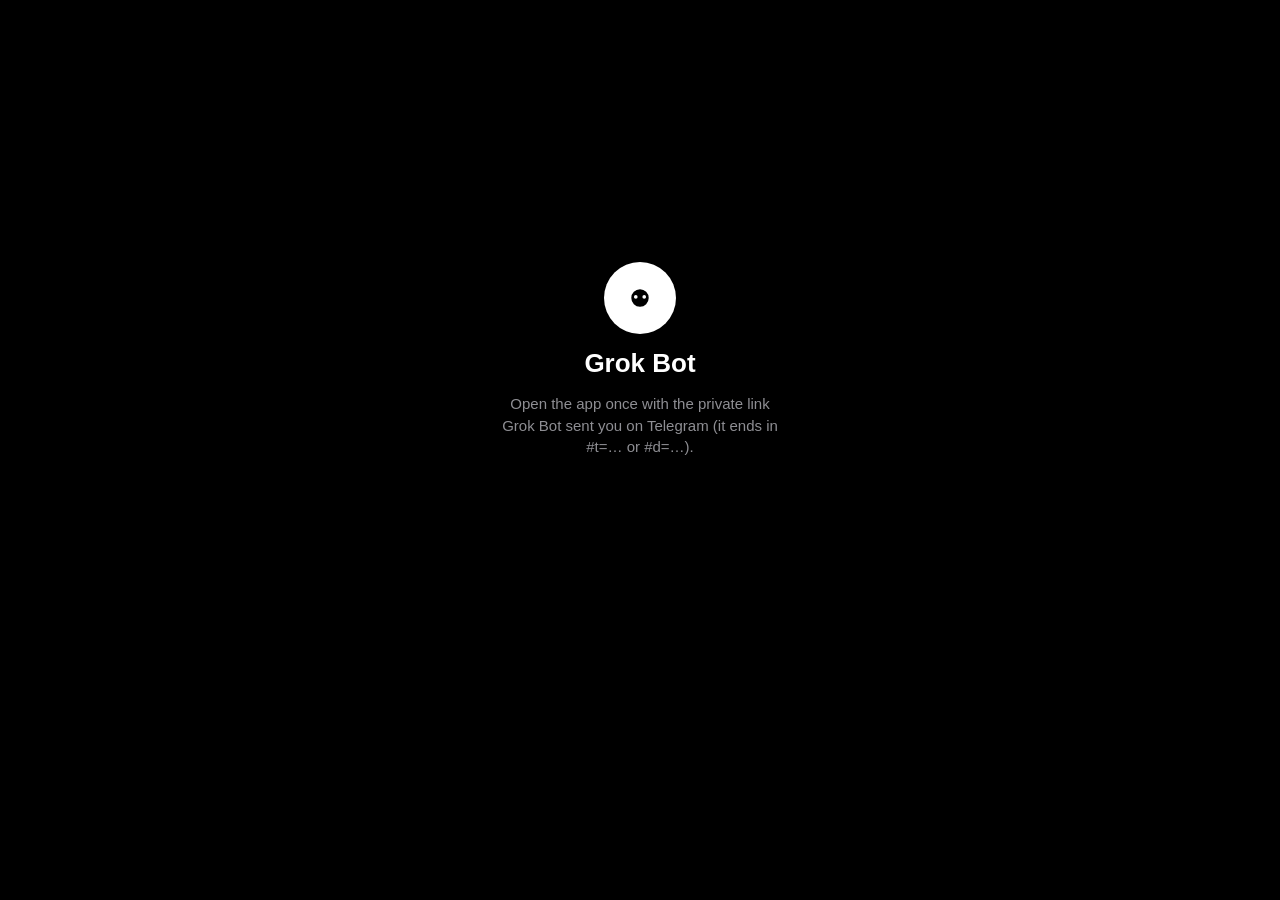
<file: web/index.html>
<!doctype html>
<html lang="en">
<head>
<meta charset="utf-8">
<meta name="viewport" content="width=device-width, initial-scale=1, viewport-fit=cover, maximum-scale=1">
<meta name="apple-mobile-web-app-capable" content="yes">
<meta name="mobile-web-app-capable" content="yes">
<meta name="apple-mobile-web-app-status-bar-style" content="black-translucent">
<meta name="apple-mobile-web-app-title" content="Grok Bot">
<meta name="theme-color" content="#000000">
<meta name="color-scheme" content="dark">
<meta name="referrer" content="no-referrer">
<title>Grok Bot</title>
<link rel="manifest" href="manifest.json">
<link rel="apple-touch-icon" href="icons/apple-touch-icon.png">
<link rel="icon" href="icons/icon-192.png">
<link rel="stylesheet" href="app.css?v=6">
</head>
<body>
<div id="err" class="err" hidden></div>
<div id="banners" class="banners"></div>
<canvas id="confetti" class="confetti"></canvas>
<main id="view"></main>
<nav id="tabs" class="tabs" hidden>
  <a href="#/home" data-tab="home"><svg viewBox="0 0 24 24"><path d="M3.5 10.5 12 3.5l8.5 7V20a1 1 0 0 1-1 1h-5v-6h-5v6h-5a1 1 0 0 1-1-1z"/></svg><span>Home</span></a>
  <a href="#/agents" data-tab="agents"><svg viewBox="0 0 24 24"><circle cx="8.5" cy="8.5" r="3.2"/><circle cx="15.5" cy="8.5" r="3.2"/><path d="M2.5 19.5c.4-3 2.9-5 6-5s5.6 2 6 5M14 14.6c.5-.1 1-.1 1.5-.1 3.1 0 5.6 2 6 5"/></svg><span>Agents</span></a>
  <a href="#/activity" data-tab="activity"><svg viewBox="0 0 24 24"><path d="M2.5 12.5h4l2.5-6 4 12 3-8 1.5 2h4"/></svg><span>Activity</span></a>
  <a href="#/account" data-tab="account"><svg viewBox="0 0 24 24"><circle cx="12" cy="8" r="4"/><path d="M4 21c.6-4 3.9-6.5 8-6.5s7.4 2.5 8 6.5"/></svg><span>Account</span></a>
</nav>
<script src="slider.js?v=5"></script>
<script src="chart.js?v=5"></script>
<script src="app.js?v=6"></script>
</body>
</html>
</file>
<file: web/app.css>
[hidden]{display:none !important}
:root{--bg:#000;--card:#1C1C1E;--card2:#2C2C2E;--card3:#3A3A3C;--text:#fff;--sec:#8E8E93;--ter:#48484A;--sep:rgba(84,84,88,.45);
--green:#34C759;--red:#FF3B30;--blue:#0A84FF;--orange:#FF9F0A;--yellow:#FFD60A;--purple:#AF52DE;--pink:#FF6B9A;--cyan:#64D2FF;--teal:#30D5C8;
--font:-apple-system,BlinkMacSystemFont,"SF Pro Text","SF Pro Display",Roboto,"Helvetica Neue","Segoe UI",Arial,sans-serif;
--mono:ui-monospace,"SF Mono","Roboto Mono",Menlo,monospace;--sat:env(safe-area-inset-top);--sab:env(safe-area-inset-bottom)}
*{box-sizing:border-box;-webkit-tap-highlight-color:transparent}
html{background:#000;overflow-x:hidden}
html,body{margin:0;color:var(--text);font-family:var(--font);font-size:15px;-webkit-font-smoothing:antialiased;-webkit-text-size-adjust:100%;overscroll-behavior-y:none}
body{background:#000;padding-top:var(--sat);padding-bottom:calc(88px + var(--sab));min-height:100vh}
a{color:inherit;text-decoration:none}
button{font:inherit;color:inherit;background:none;border:0;cursor:pointer;padding:0}
.num{font-variant-numeric:tabular-nums}
main{padding:0 16px;max-width:560px;margin:0 auto;overflow-x:clip}
.up{color:var(--green)} .down{color:var(--red)} .muted{color:var(--sec)}
.fade-in{animation:fadeIn .28s ease-out both}
@keyframes fadeIn{from{opacity:0;transform:translateY(6px)}to{opacity:1;transform:none}}
.slide-in{animation:slideIn .3s cubic-bezier(.2,.8,.2,1) both}
@keyframes slideIn{from{opacity:0;transform:translateX(18px)}to{opacity:1;transform:none}}

/* offline pill */
.err{position:fixed;top:calc(var(--sat) + 8px);left:50%;transform:translateX(-50%);z-index:60;background:rgba(58,10,8,.92);color:#ffb3ad;font-size:12px;font-weight:600;padding:7px 14px;border-radius:16px;white-space:nowrap;border:1px solid rgba(255,59,48,.35);backdrop-filter:blur(12px);-webkit-backdrop-filter:blur(12px)}

/* HOME header */
.hd{display:flex;align-items:center;justify-content:space-between;height:52px;margin-top:4px}
.who{display:flex;align-items:center;gap:9px;font-weight:700;font-size:19px;letter-spacing:-.2px}
.who .chev{color:var(--sec);font-size:20px;font-weight:400;margin-left:-2px;transform:translateY(-1px)}
.av{width:34px;height:34px;border-radius:50%;background:#fff;display:flex;align-items:center;justify-content:center;flex:0 0 auto;overflow:hidden}
.av svg{width:22px;height:22px}
.modepill{display:inline-flex;align-items:center;gap:7px;height:32px;padding:0 14px;border-radius:16px;font-weight:700;font-size:14px;background:#0f2a17;color:var(--green);border:1px solid rgba(52,199,89,.25)}
.modepill.paper{background:#2e1d02;color:var(--orange);border-color:rgba(255,159,10,.3)}
.modepill i{width:7px;height:7px;border-radius:50%;background:currentColor;position:relative}
.modepill i:after{content:"";position:absolute;inset:-4px;border-radius:50%;background:currentColor;opacity:.35;animation:ping 1.6s ease-out infinite}
@keyframes ping{0%{transform:scale(.4);opacity:.5}100%{transform:scale(1.7);opacity:0}}
.subhd{display:flex;align-items:center;gap:6px;font-size:13px;color:var(--sec);margin-top:2px}
.subhd b{color:#fff;font-weight:700}
.subhd .fl{width:18px;height:18px;border-radius:5px;background:#2a2a8c;color:#fff;font-size:9px;font-weight:900;display:flex;align-items:center;justify-content:center;letter-spacing:-.5px}
.subhd .gd{width:6px;height:6px;border-radius:50%;background:var(--green);margin-left:2px}
.subhd .tm{margin-left:auto;color:#fff;font-weight:600}
.bal{font-size:52px;font-weight:800;letter-spacing:-1.6px;line-height:1.05;margin-top:12px;font-variant-numeric:tabular-nums;white-space:nowrap}
.bal .c{font-size:.92em}
.chg{display:flex;align-items:center;gap:8px;margin-top:6px;font-size:15px;font-weight:700;font-variant-numeric:tabular-nums}
.mult{display:inline-flex;align-items:center;height:24px;padding:0 9px;border-radius:12px;background:var(--green);color:#03210d;font-weight:800;font-size:14px}
.mult.down{background:var(--red);color:#2b0300}
.chart{position:relative;margin:4px -16px 0;height:230px}
.chart canvas{width:100%;height:100%;display:block}
.chart .wait{position:absolute;left:0;right:0;bottom:28%;text-align:center;color:var(--sec);font-size:13px;font-weight:500;letter-spacing:.1px;opacity:.85}
.ranges{display:flex;justify-content:space-between;align-items:center;margin:6px 0 0;padding-bottom:16px;border-bottom:.5px solid var(--sep)}
.ranges button{height:32px;min-width:44px;padding:0 10px;border-radius:16px;color:rgba(52,199,89,.85);font-weight:700;font-size:13px}
.ranges button.on{background:var(--green);color:#000}
.ranges button.on:before{content:"• "}

/* sections */
.sec{display:flex;justify-content:space-between;align-items:baseline;margin:22px 0 12px}
.sec h2{margin:0;font-size:24px;font-weight:800;letter-spacing:-.4px}
.sec .r{color:var(--green);font-size:16px;font-weight:500}
.ttl{display:flex;justify-content:space-between;align-items:baseline;padding:14px 0 6px}
.ttl h1{margin:0;font-size:34px;font-weight:800;letter-spacing:-.6px}
.ttl .r{color:var(--green);font-size:16px;font-weight:500}

/* agent carousel */
.car{display:flex;gap:10px;overflow-x:auto;scroll-snap-type:x mandatory;margin:0 -16px;padding:0 16px 4px;scrollbar-width:none;-webkit-overflow-scrolling:touch}
.car::-webkit-scrollbar{display:none}
.acard{flex:0 0 auto;width:min(64vw,250px);height:170px;background:var(--card);border-radius:18px;padding:14px;scroll-snap-align:start;display:flex;flex-direction:column;overflow:hidden;position:relative}
.acard .ah{display:flex;align-items:center;gap:10px}
.tile{width:40px;height:40px;border-radius:11px;background:var(--card2);display:flex;align-items:center;justify-content:center;flex:0 0 40px}
.tile svg{width:24px;height:24px}
.tile.sm{width:34px;height:34px;border-radius:10px;flex-basis:34px}
.acard .an{font-weight:700;font-size:17px;line-height:1.15}
.st{font-size:13px;font-weight:500;display:flex;align-items:center;gap:5px;margin-top:1px;white-space:nowrap}
.st:before{content:"";width:6px;height:6px;border-radius:50%;background:currentColor;flex:0 0 6px}
.st.off{color:var(--sec) !important}
.feed{margin-top:12px;display:flex;flex-direction:column;gap:7px}
.feed .r{display:flex;align-items:center;gap:7px;font-size:13px;font-weight:600;min-width:0}
.feed .r .nm{flex:1;min-width:0;overflow:hidden;text-overflow:ellipsis;white-space:nowrap}
.feed .r.kill .nm{color:var(--sec);text-decoration:line-through}
.feed .tag{font-family:var(--mono);font-size:11px;font-weight:500;white-space:nowrap}
.feed .tag.g{color:var(--green)} .feed .tag.rd{color:var(--red)}
.ci{border-radius:50%;display:inline-flex;align-items:center;justify-content:center;color:#fff;font-weight:800;flex:0 0 auto;text-transform:uppercase;overflow:hidden;position:relative}
.ci.s18{width:18px;height:18px;font-size:9px} .ci.s28{width:28px;height:28px;font-size:12px} .ci.s40{width:40px;height:40px;font-size:16px} .ci.s48{width:48px;height:48px;font-size:19px}
.ci img{width:100%;height:100%;object-fit:cover}
.ringw{position:relative;width:76px;height:76px;flex:0 0 76px}
.ringw canvas{width:100%;height:100%}
.ringw b{position:absolute;inset:0;display:flex;align-items:center;justify-content:center;font-size:26px;font-weight:800;font-variant-numeric:tabular-nums}
.anrow{display:flex;align-items:center;gap:14px;margin-top:12px}
.anrow .who2{min-width:0}
.anrow .who2 .t{font-weight:700;font-size:15px;margin-top:4px;white-space:nowrap;overflow:hidden;text-overflow:ellipsis;max-width:110px}
.anrow .who2 .s{font-size:13px;font-weight:500}
.mini{display:flex;align-items:center;gap:8px;margin-top:12px;min-width:0}
.mini .t{font-weight:700;font-size:14px;white-space:nowrap;overflow:hidden;text-overflow:ellipsis}
.mini .s{color:var(--sec);font-size:12px;white-space:nowrap;overflow:hidden;text-overflow:ellipsis}
.fillbtn{margin-top:auto;height:38px;border-radius:19px;background:#0f3a1c;color:var(--green);display:flex;align-items:center;justify-content:center;gap:6px;font-weight:700;font-size:14px}
.fillbtn.idle{background:var(--card2);color:var(--sec);font-weight:600}
.chips{display:flex;gap:6px;margin-top:auto;flex-wrap:nowrap;overflow:hidden}
.chip{display:inline-flex;align-items:center;height:22px;padding:0 8px;border-radius:7px;font-family:var(--mono);font-size:11px;font-weight:600;white-space:nowrap}
.chip.r{background:rgba(255,59,48,.16);color:#ff6961} .chip.y{background:rgba(255,214,10,.14);color:var(--yellow)} .chip.g{background:rgba(52,199,89,.16);color:var(--green)} .chip.b{background:rgba(10,132,255,.18);color:#64a8ff}
.strips{display:flex;gap:4px;margin-top:14px}
.strips i{flex:1;height:6px;border-radius:3px;background:var(--card3)}
.strips i.ok{background:var(--green)} .strips i.no{background:var(--red)}
.big2{font-size:22px;font-weight:800;margin-top:10px;letter-spacing:-.3px;font-variant-numeric:tabular-nums}
.dots{display:flex;justify-content:center;gap:6px;margin-top:10px}
.dots i{width:6px;height:6px;border-radius:50%;background:var(--ter);transition:background .2s}
.dots i.on{background:#fff}

/* activity rows */
.rows{display:flex;flex-direction:column}
.row{display:flex;align-items:center;gap:12px;padding:10px 0;position:relative;min-height:62px}
.row + .row:before{content:"";position:absolute;top:0;left:52px;right:0;height:.5px;background:var(--sep)}
.row .ico{position:relative;flex:0 0 40px}
.row .badge{position:absolute;right:-3px;bottom:-3px;width:18px;height:18px;border-radius:50%;border:2px solid #000;display:flex;align-items:center;justify-content:center}
.row .badge svg{width:9px;height:9px;stroke:#fff;stroke-width:3;fill:none}
.row .mid{flex:1;min-width:0}
.row .t{font-weight:700;font-size:16px;white-space:nowrap;overflow:hidden;text-overflow:ellipsis}
.row .s{color:var(--sec);font-size:13px;margin-top:2px;white-space:nowrap;overflow:hidden;text-overflow:ellipsis}
.row .v{text-align:right;white-space:nowrap}
.row .v b{display:block;font-size:16px;font-weight:700;font-variant-numeric:tabular-nums}
.row .v span{display:block;color:var(--sec);font-size:13px;margin-top:2px}
.emptycard{background:var(--card);border-radius:18px;padding:22px 18px;text-align:center;color:var(--sec);font-size:14px;line-height:1.45}
.emptycard b{display:block;color:#fff;font-size:16px;margin-bottom:4px}
.emptycard .pulse{width:10px;height:10px;border-radius:50%;background:var(--green);margin:0 auto 12px;position:relative}
.emptycard .pulse:after{content:"";position:absolute;inset:-6px;border-radius:50%;background:var(--green);opacity:.3;animation:ping 1.6s ease-out infinite}
.seg2{display:flex;gap:8px;margin:6px 0 8px}
.seg2 button{height:32px;padding:0 14px;border-radius:16px;background:var(--card);color:var(--sec);font-weight:600;font-size:14px}
.seg2 button.on{background:#fff;color:#000}
.morebtn{display:flex;align-items:center;justify-content:center;height:46px;border-radius:23px;background:var(--card);font-weight:600;margin:14px 0;width:100%}

/* skeleton */
.skel{background:var(--card);border-radius:14px;animation:pulse 1.2s ease-in-out infinite alternate}
@keyframes pulse{from{opacity:.45}to{opacity:.9}}

/* tab bar */
.tabs{position:fixed;left:0;right:0;bottom:0;z-index:20;display:flex;justify-content:space-around;padding:8px 0 calc(8px + var(--sab));
background:rgba(10,10,10,.78);backdrop-filter:saturate(180%) blur(22px);-webkit-backdrop-filter:saturate(180%) blur(22px);border-top:.5px solid rgba(255,255,255,.08)}
.tabs a{display:flex;flex-direction:column;align-items:center;justify-content:center;min-width:70px;min-height:46px;color:#8E8E93;font-size:11px;font-weight:600;gap:4px}
.tabs a svg{width:25px;height:25px;stroke:currentColor;fill:none;stroke-width:1.7;stroke-linejoin:round;stroke-linecap:round}
.tabs a.on{color:#fff}
.tabs a.on svg{fill:rgba(255,255,255,.95);stroke:#fff}

/* nav bar (detail screens) */
.nav{display:flex;align-items:center;justify-content:space-between;height:48px;margin-top:2px}
.back{display:flex;align-items:center;gap:2px;color:var(--green);font-size:17px;font-weight:500;height:44px;padding-right:12px}
.back svg{width:22px;height:22px;stroke:currentColor;stroke-width:2.6;fill:none;stroke-linecap:round;stroke-linejoin:round}
.pillsm{display:inline-flex;align-items:center;gap:6px;height:26px;padding:0 10px;border-radius:13px;font-weight:700;font-size:12px;background:#2e1d02;color:var(--orange)}

/* coin detail */
.th{display:flex;align-items:center;gap:12px;margin-top:4px}
.th .t{font-size:22px;font-weight:800;letter-spacing:-.3px;line-height:1.1;white-space:nowrap;overflow:hidden;text-overflow:ellipsis}
.th .s{color:var(--sec);font-size:14px;margin-top:2px}
.cbig{font-size:46px;font-weight:800;letter-spacing:-1.2px;margin-top:16px;line-height:1.05;font-variant-numeric:tabular-nums}
.since{font-size:16px;font-weight:700;margin-top:6px}
.since span{color:var(--sec);font-weight:500}
.badges{display:flex;align-items:center;gap:8px;margin-top:12px;flex-wrap:wrap}
.bdg{display:inline-flex;align-items:center;gap:6px;height:28px;padding:0 10px 0 4px;border-radius:14px;background:var(--card);font-size:13px;color:var(--sec)}
.bdg b{color:#fff}
.bdg .mav{width:20px;height:20px;border-radius:50%;background:#fff;display:flex;align-items:center;justify-content:center}
.bdg .mav svg{width:13px;height:13px}
.bdg.g{color:var(--green);padding:0 10px} .bdg.r{color:var(--red);padding:0 10px}
.cchart{position:relative;margin:14px -4px 0;height:300px}
.cchart canvas{width:100%;height:100%;display:block}
.cchart .wait{position:absolute;inset:0;display:flex;align-items:center;justify-content:center;color:var(--sec);font-size:13px}
.kv{display:grid;grid-template-columns:1fr 1fr;gap:14px 12px;margin-top:16px;padding-top:14px;border-top:.5px solid var(--sep)}
.kv .k{color:var(--sec);font-size:13px} .kv .val{font-size:17px;font-weight:700;margin-top:2px;font-variant-numeric:tabular-nums}
.scard{display:flex;align-items:center;gap:12px;background:var(--card);border-radius:16px;padding:14px;margin-top:10px}
.scard .mid{flex:1;min-width:0}
.scard .t{font-weight:700;font-size:16px} .scard .s{color:var(--sec);font-size:13px;margin-top:2px;white-space:nowrap;overflow:hidden;text-overflow:ellipsis}
.scard .v{text-align:right;font-variant-numeric:tabular-nums} .scard .v b{display:block;font-size:18px;font-weight:800} .scard .v span{font-size:13px;font-weight:700}
.buy{display:flex;align-items:center;justify-content:center;gap:8px;width:100%;height:56px;border-radius:28px;background:var(--blue);color:#fff;font-weight:800;font-size:18px;margin:22px 0 10px;box-shadow:0 8px 24px rgba(10,132,255,.3)}
.buy:active{transform:scale(.98)}
.fine{color:var(--sec);font-size:12px;text-align:center;margin-bottom:12px}

/* agents tab */
.agc{background:var(--card);border-radius:18px;padding:14px;margin-top:12px}
.agc .top{display:flex;align-items:center;gap:12px}
.agc .top .mid{flex:1;min-width:0}
.agc .nm{font-weight:700;font-size:17px}
.agc .line{color:#fff;font-size:14px;font-weight:600;margin-top:12px}
.agc .dec{display:flex;align-items:center;gap:8px;padding:9px 0;border-top:.5px solid var(--sep);font-size:13px}
.agc .dec:first-of-type{margin-top:10px}
.agc .dec .tm{color:var(--sec);width:58px;flex:0 0 58px;font-variant-numeric:tabular-nums}
.agc .dec .cn{font-weight:700;max-width:96px;overflow:hidden;text-overflow:ellipsis;white-space:nowrap}
.agc .dec .rs{color:var(--sec);flex:1;min-width:0;overflow:hidden;text-overflow:ellipsis;white-space:nowrap;text-align:right}
.agc .foot{display:flex;justify-content:space-between;align-items:center;margin-top:8px;padding-top:10px;border-top:.5px solid var(--sep);font-size:14px}
.agc .foot a{color:var(--green);font-weight:600}
.switch{width:51px;height:31px;border-radius:16px;background:var(--card3);position:relative;flex:0 0 51px;transition:background .2s}
.switch:after{content:"";position:absolute;top:2px;left:2px;width:27px;height:27px;border-radius:14px;background:#fff;transition:transform .2s;box-shadow:0 2px 4px rgba(0,0,0,.3)}
.switch.on{background:var(--green)} .switch.on:after{transform:translateX(20px)}
.switch.locked{opacity:.45}

/* account */
.prof{display:flex;align-items:center;gap:14px;background:var(--card);border-radius:18px;padding:16px;margin-top:8px}
.prof .av{width:54px;height:54px} .prof .av svg{width:34px;height:34px}
.prof .t{font-size:19px;font-weight:800} .prof .s{color:var(--sec);font-size:14px;margin-top:2px}
.grp h3{font-size:13px;color:var(--sec);font-weight:600;text-transform:uppercase;letter-spacing:.4px;margin:24px 6px 8px}
.list{background:var(--card);border-radius:16px;overflow:hidden}
.li{display:flex;align-items:center;gap:12px;padding:12px 16px;min-height:52px;position:relative;width:100%;text-align:left}
.li + .li:before{content:"";position:absolute;top:0;left:16px;right:0;height:.5px;background:var(--sep)}
.li .mid{flex:1;min-width:0} .li .t{font-size:16px;font-weight:500} .li .s{color:var(--sec);font-size:13px;margin-top:2px}
.li .chev{color:var(--ter);font-size:20px}
.setrow{padding:12px 16px;position:relative}
.setrow + .setrow:before{content:"";position:absolute;top:0;left:16px;right:0;height:.5px;background:var(--sep)}
.setrow .lab{display:flex;justify-content:space-between;align-items:center;gap:12px;font-size:15px;min-height:32px}
.setrow input[type=number],.setrow input[type=text],.setrow select,.field{background:var(--card2);color:#fff;border:0;border-radius:10px;height:36px;padding:0 10px;font:inherit;font-weight:600;width:110px;text-align:right;font-variant-numeric:tabular-nums;outline:none}
.setrow select{text-align:left;width:auto;min-width:110px}
.setrow input[type=range]{width:100%;accent-color:var(--green);height:26px;margin:4px 0 0}
.modeseg{display:flex;background:var(--card2);border-radius:12px;padding:3px;margin:4px 0}
.modeseg button{flex:1;height:42px;border-radius:10px;font-weight:800;color:var(--sec);font-size:15px;letter-spacing:.3px}
.modeseg button.on[data-m=PAPER]{background:var(--orange);color:#1f1300}
.modeseg button.on[data-m=LIVE]{background:var(--green);color:#03210d}
.smallbtn{height:34px;padding:0 14px;border-radius:17px;background:rgba(52,199,89,.16);color:var(--green);font-weight:700;font-size:14px;white-space:nowrap}

/* sheet (LIVE confirm) */
.sheetbg{position:fixed;inset:0;background:rgba(0,0,0,.6);z-index:70;display:flex;align-items:flex-end;animation:fadeIn .2s both}
.sheet{width:100%;max-width:560px;margin:0 auto;background:#1C1C1E;border-radius:22px 22px 0 0;padding:22px 18px calc(22px + var(--sab));animation:up .28s cubic-bezier(.2,.8,.2,1) both}
@keyframes up{from{transform:translateY(100%)}to{transform:none}}
.sheet h3{margin:0 0 6px;font-size:20px;font-weight:800} .sheet p{color:var(--sec);margin:0 0 14px;font-size:14px;line-height:1.45}
.sheet input{width:100%;height:50px;border-radius:12px;border:0;background:#2C2C2E;color:#fff;font:inherit;font-size:20px;font-weight:800;text-align:center;letter-spacing:3px;outline:none}
.sheet .acts{display:flex;gap:10px;margin-top:14px}
.sheet .acts button{flex:1;height:50px;border-radius:25px;font-weight:800;font-size:16px;background:#2C2C2E}
.sheet .acts button.go{background:var(--green);color:#000} .sheet .acts button.go:disabled{opacity:.35}

/* toast, banners, confetti */
.toast{position:fixed;left:50%;bottom:calc(100px + var(--sab));transform:translateX(-50%);background:#2C2C2E;padding:11px 18px;border-radius:22px;font-size:14px;font-weight:600;z-index:80;animation:fadeIn .2s both;white-space:nowrap}
.banners{position:fixed;top:calc(var(--sat) + 8px);left:10px;right:10px;z-index:65;display:flex;flex-direction:column;gap:8px;pointer-events:none;max-width:540px;margin:0 auto}
.bn{pointer-events:auto;display:flex;align-items:center;gap:12px;background:rgba(18,18,20,.88);backdrop-filter:blur(24px) saturate(180%);-webkit-backdrop-filter:blur(24px) saturate(180%);border:1px solid rgba(255,255,255,.08);border-radius:22px;padding:10px 14px 10px 10px;box-shadow:0 12px 30px rgba(0,0,0,.5);animation:drop .42s cubic-bezier(.2,.9,.25,1.15) both}
.bn.out{animation:rise .3s ease-in both}
@keyframes drop{from{transform:translateY(-130%);opacity:0}to{transform:none;opacity:1}}
@keyframes rise{to{transform:translateY(-130%);opacity:0}}
.bn .mid{flex:1;min-width:0}
.bn .t{font-weight:700;font-size:15px;white-space:nowrap;overflow:hidden;text-overflow:ellipsis}
.bn .s{color:var(--sec);font-size:13px;margin-top:1px;white-space:nowrap;overflow:hidden;text-overflow:ellipsis}
.bn .now{color:var(--sec);font-size:12px;align-self:flex-start;margin-top:2px}
.confetti{position:fixed;inset:0;width:100%;height:100%;pointer-events:none;z-index:66}
@media (prefers-reduced-motion: reduce){*{animation:none !important;transition:none !important}}
@media (min-width:600px){.acard{width:250px}}
/* auditor screen */
.discs{position:relative;height:300px;margin:18px auto 6px;width:230px}
.disc{position:absolute;left:10px;width:210px;height:34px;border-radius:50%;background:var(--card2);border:1px solid rgba(255,255,255,.06);display:flex;align-items:center;justify-content:center;font-size:12px;font-weight:600;color:var(--sec);transition:background .15s}
.disc.ok{background:#0d3a1b;color:var(--green)} .disc.no{background:#4a1310;color:var(--red)} .disc.nc{opacity:.45}
.beam{position:absolute;left:0;width:230px;height:4px;background:var(--cyan);border-radius:2px;top:0;opacity:0;transition:top .35s linear;box-shadow:0 0 12px var(--cyan)}
.lrow{display:flex;justify-content:space-between;gap:12px;padding:12px 16px;font-size:15px;position:relative}
.lrow + .lrow:before{content:"";position:absolute;top:0;left:16px;right:0;height:.5px;background:var(--sep)}
.lrow .k{color:var(--sec)} .lrow .val{font-weight:700;text-align:right}
.lrow .val.ok{color:var(--green)} .lrow .val.no{color:var(--red)} .lrow .val.nc{color:var(--ter)}
.verdict{font-size:24px;font-weight:800;margin-top:10px} .verdict.no{color:var(--red)} .verdict.ok{color:var(--green)}
.agc .line.muted{color:var(--sec)}

/* v2: Live screen card, Sell now, sheet */
.livecard{position:relative;margin:14px 0 4px;border-radius:22px;background:#1c1c1e;aspect-ratio:16/9;overflow:hidden}
.livecard img{position:absolute;inset:0;width:100%;height:100%;object-fit:cover;opacity:0;transition:opacity .2s}
.livecard img.on{opacity:1}
.lvtop{position:absolute;left:12px;right:12px;top:10px;display:flex;align-items:center;gap:6px;font-size:13px;font-weight:600;text-shadow:0 1px 2px #000}
.lvdot{width:8px;height:8px;border-radius:50%;background:rgba(235,235,245,.3)}.lvdot.on{background:#ff453a}
.lvr{margin-left:auto}
.lvlast{position:absolute;left:12px;right:12px;bottom:10px;font-size:13px;color:rgba(235,235,245,.6);text-shadow:0 1px 2px #000}
.lvlast .ck{margin-left:6px;color:#00d35a}
.sellnow{display:block;width:100%;margin-top:10px;min-height:50px;border-radius:14px;border:0;background:#ff453a;color:#fff;font-size:17px;font-weight:700}
.sheet{position:fixed;inset:0;background:rgba(0,0,0,.55);display:flex;align-items:flex-end;z-index:50}
.sheetin{width:100%;background:#1c1c1e;border-radius:22px 22px 0 0;padding:20px 16px calc(20px + env(safe-area-inset-bottom))}
.sheetin .t{font-size:20px;font-weight:700;margin-bottom:12px}
/* ---- v5: live status strip, decision feed, Cuenta FOMO card */
.lstrip{background:var(--card);border-radius:16px;padding:12px 14px;margin:12px 0 4px;font-variant-numeric:tabular-nums}
.lwin{font-size:13px;line-height:1.4}.lwin .wo{color:var(--green)}.lwin .wc{color:var(--orange)}
.lcnt{display:grid;grid-template-columns:repeat(5,1fr);gap:4px;margin:10px 0 8px;text-align:center}
.lcnt b{display:block;font-size:20px;font-weight:800}.lcnt span{font-size:11px;color:var(--sec)}
.lcnt .dn{color:var(--red)}.lcnt .upc{color:var(--green)}
.lhb{display:flex;flex-wrap:wrap;gap:6px}
.hb{display:inline-flex;align-items:center;gap:5px;font-size:12px;background:var(--card2);border-radius:10px;padding:3px 8px}
.hb i{width:7px;height:7px;border-radius:50%;background:var(--ter)}.hb.ok i{background:var(--green)}.hb.bad i{background:var(--red)}.hb.pz i{background:var(--orange)}
.hb em{font-style:normal;color:var(--sec)}
.lrule{font-size:11.5px;margin-top:8px;line-height:1.35}
.feed2{background:var(--card);border-radius:16px;overflow:hidden;margin-top:8px}
.frow{display:grid;grid-template-columns:62px 62px minmax(0,1fr) auto;grid-template-areas:"t a n v" "t a r r";column-gap:8px;padding:9px 12px;border-bottom:1px solid var(--sep);font-size:13px;color:#fff;text-decoration:none;font-variant-numeric:tabular-nums}
.frow:last-child{border-bottom:0}
.frow .ft{grid-area:t;color:var(--sec);font-size:12px}.frow .fa{grid-area:a;font-weight:700;font-size:12px}
.frow .fn{grid-area:n;font-weight:700;overflow:hidden;text-overflow:ellipsis;white-space:nowrap}
.frow .fv{grid-area:v;font-weight:700;font-size:12px;text-align:right}
.frow .fr{grid-area:r;color:var(--sec);font-size:12px;overflow:hidden;text-overflow:ellipsis;white-space:nowrap}
.frow.kill .fn{color:var(--sec);text-decoration:line-through;text-decoration-color:var(--red)}
.ballab{font-size:13px;color:var(--sec);margin-top:10px;display:flex;align-items:center;gap:6px}
.pillp{display:inline-flex;align-items:center;height:20px;padding:0 8px;border-radius:10px;background:var(--orange);color:#000;font-weight:800;font-size:11px}
.fomo{background:var(--card);border-radius:16px;padding:14px;margin:14px 0 4px;border:1px solid rgba(52,199,89,.25)}
.fomo .fh{display:flex;align-items:center;gap:7px;font-size:14px}
.fomo .fh .fl{background:#5865F2;color:#fff;font-weight:800;font-size:10px;border-radius:6px;padding:2px 4px}
.fomo .real{background:#0f2a17;color:var(--green);font-size:11px;font-weight:800;border-radius:8px;padding:1px 7px}
.fomo .fh .r{margin-left:auto;color:var(--sec);font-size:12px;font-variant-numeric:tabular-nums}
.fomo .fcash{font-size:34px;font-weight:800;margin-top:6px;font-variant-numeric:tabular-nums}.fomo .fcash span{font-size:14px;color:var(--sec);font-weight:600}
.fomo .fs{font-size:12.5px}.fomo .fsrc{font-size:11.5px;margin-top:8px}
.fomo .fpos{margin-top:8px;display:flex;flex-direction:column;gap:6px}
.fomo .fp{display:flex;align-items:center;gap:8px;font-size:13px}.fomo .fp b{margin-left:auto}
.fomo .ftrs{margin-top:10px;border-top:1px solid var(--sep);padding-top:8px}
.fomo .ftr{display:flex;gap:10px;font-size:12.5px;padding:2px 0;font-variant-numeric:tabular-nums}.fomo .ftr span:first-child{color:var(--sec);width:62px}.fomo .ftr b{margin-left:auto}
.pcard{background:var(--card);border-radius:16px;padding:12px 14px;margin-bottom:10px}
.pcard .ph{display:flex;gap:10px;align-items:baseline;flex-wrap:wrap}.pcard .ph b{font-size:16px}
.pcard .prow{display:flex;align-items:center;gap:10px;margin-top:8px}.pcard .fs,.fs{font-size:12.5px}
.ttl2{font-weight:700;margin:4px 0 10px}
</file>
